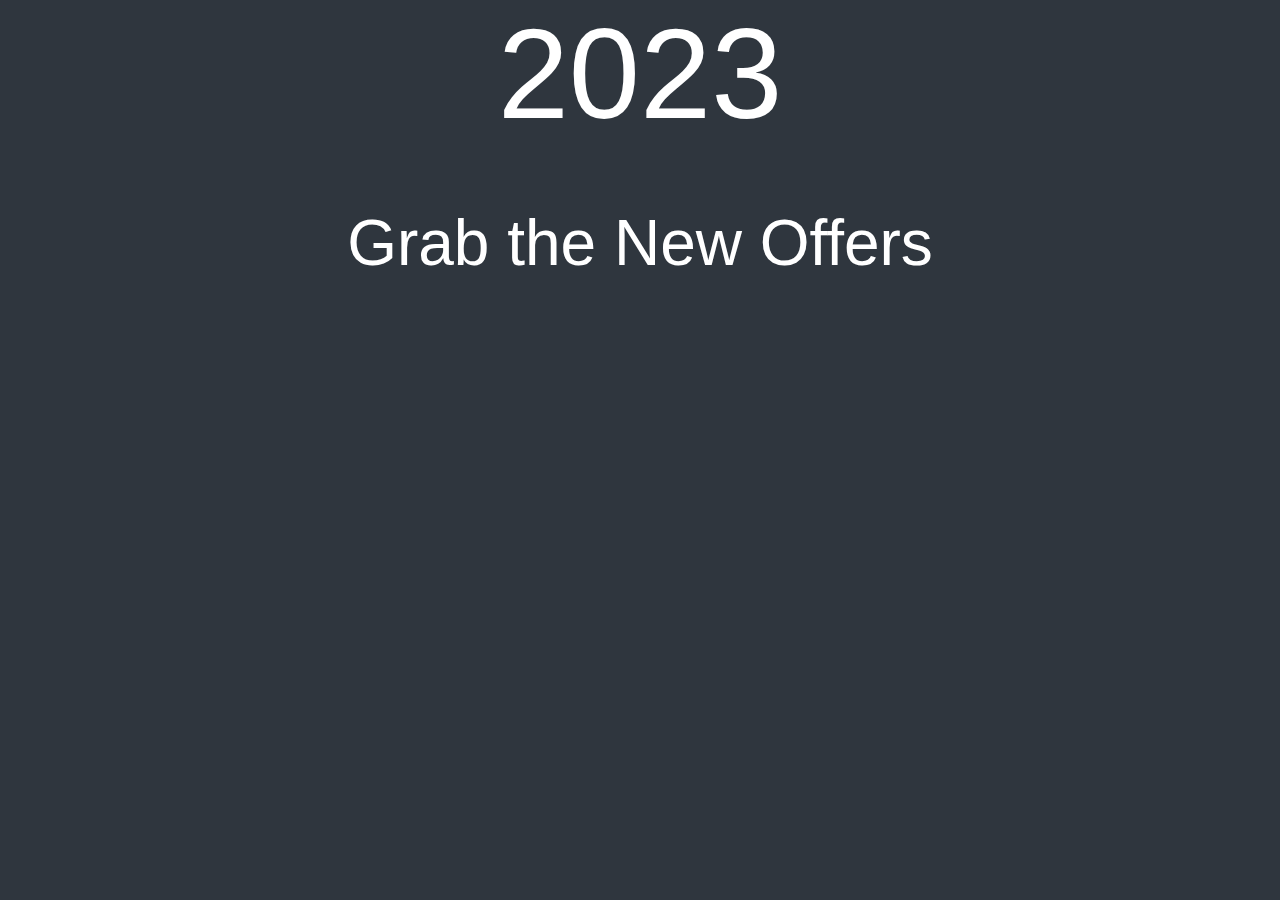
<file: Danamic_Timer/index.html>
﻿<!DOCTYPE html>

<html lang="en" xmlns="http://www.w3.org/1999/xhtml">
<head>
    <meta charset="utf-8" />
    <title>Timer</title>
    <link rel="stylesheet" href="style.css" />
</head>
<body>
    <div id="time">
        <div class="circle" style="--clr:#ffffff;">
            <div class="dots day_dot"></div>
            <svg>
                <circle cx="35" cy="35" r="35"></circle>
                <circle cx="35" cy="35" r="35" id="dd"></circle>
            </svg>
            <div id="days">00<br /><span></span></div>
        </div>

        <div class="circle" style="--clr:#ff2972;">
            <div class="dots hr_dot"></div>
            <svg>
                <circle cx="35" cy="35" r="35"></circle>
                <circle cx="35" cy="35" r="35" id="hh"></circle>
            </svg>
            <div id="Hours">00</div>
        </div>

        <div class="circle" style="--clr:#fee800;">
            <div class="dots min_dot"></div>
            <svg>
                <circle cx="35" cy="35" r="35"></circle>
                <circle cx="35" cy="35" r="35" id="mm"></circle>
            </svg>
            <div id="Minutes">00</div>
        </div>

        <div class="circle" style="--clr:#04fc43;">
            <div class="dots sec_dot"></div>
            <svg>
                <circle cx="35" cy="35" r="35"></circle>
                <circle cx="35" cy="35" r="35" id="ss"></circle>
            </svg>
            <div id="Seconds">00</div>
        </div>

    </div>
<h2 class="newYear">2023<br><span>Grab the New Offers</span></h2>

    <script>
        let days = document.getElementById("days");
        let hours = document.getElementById("Hours");
        let minutes = document.getElementById("Minutes");
        let seconds = document.getElementById("Seconds");


        let dd = document.getElementById("dd");
        let hh = document.getElementById("hh");
        let mm = document.getElementById("mm");
        let ss = document.getElementById("ss");

        let day_dot = document.querySelector('.day_dot');
        let hr_dot = document.querySelector('.hr_dot');
        let min_dot = document.querySelector('.min_dot');
        let sec_dot = document.querySelector('.sec_dot');


        let endDate = '07/28/2023/00:00:00';
        // date format 'mm/dd/yyyy'

        let x = setInterval(function () {
            let now = new Date(endDate).getTime();
            let countDown = new Date().getTime();
            let distance = now - countDown;

            //time calculator for days, hourse minute and secs

            let d = Math.floor(distance / (1000 * 60 * 60 * 24));
            let h = Math.floor((distance % (1000 * 60 * 60 * 24)) / (1000 * 60 * 60));
            let m = Math.floor((distance % (1000 * 60 * 60)) / (1000 * 60));
            let s = Math.floor((distance % (1000 * 60)) / (1000));


            /// optput the result
            days.innerHTML = d + "<br><span>Days</span>";
            hours.innerHTML = h + "<br><span>Hours</span>";
            minutes.innerHTML = m + "<br><span>minutes</span>";
            seconds.innerHTML = s + "<br><span>seconds</span>";


            // animate  stroke
            dd.style.strokeDashoffset = 440 - (440 * d) / 365;

            hh.style.strokeDashoffset = 440 - (440 * h) / 24;

            mm.style.strokeDashoffset = 440 - (440 * m) / 60;

            ss.style.strokeDashoffset = 440 - (440 * s) / 60;


            //animate the circle
            day_dot.style.transform = `rotateZ(${d * 0.986} deg)`;
            //360deg / 360deg = 0.986

            hr_dot.style.transform = `rotateZ(${h * 15}deg)`;
            //360 deg / 24hrs = 15

            min_dot.style.transform = `rotateZ(${m * 6}deg)`;
            //360deg / 60mins = 6

            sec_dot.style.transform = `rotateZ(${s * 6}deg)`;
           
            //360deg / 60secs = 6


            // if the countdown is over display message

            if (distance < 0) {
                clearInterval(x);

                document.getElementById("time").style.display = 'none';
                document.querySelector(".newYear").style.display = 'block';
            }
        })

    </script>
</body>
</html>
</file>
<file: Danamic_Timer/style.css>
﻿*{
    margin:0;
    padding:0;
    box-sizing:border-box;
    font-family:'Poppins', sans-serif;
}


body
{
    display:flex;
    justify-content:center;
    align-items:center;
    min-height:20vh;
    background:#2f363e;

}

#time{
    display:flex;
    gap:5px;
}

#time .circle {
position: relative;
width: 100px;
height: 100px;
display: flex;
justify-content: center;
align-items: center;
}

#time .circle svg {
    position: relative;
    width: 90px;
    height: 90px;
    transform:rotate(270deg);
}

/*timer and width define here */
#time .circle svg circle{
    width:100%;
    height:100%;
    fill:transparent;
    stroke-width:5;
    stroke:#282828;
    stroke-linecap:round;
    transform:translate(5px, 5px);
  
}

#time .circle svg circle:nth-child(2){
stroke:var(--clr);
stroke-dasharray:440;
stroke-dashoffset:440;
}

/*circle elements the timer counts */
#time div{
    position:absolute;
    text-align:center;
    font-weight:500;
    color:#fff;
    font-size:0.9em;
}

/*Days, motns, hours, minutes, and seconds positioning*/
#time div span{
transform:translateX(-25%) translateY(-10%);
font-size:0.7em;
font-weight:300;
letter-spacing:0.1em;
}


#time .dots{
position:absolute;
height:100%;
width:100%;
border-radius:50%;
display:flex;
justify-content:center;
align-items:flex-start;
z-index:1000;
}

#time .dots::before {
content: '';
position:absolute;
top: 15px;
left:32px;
width: 12px;
height: 12px;
background: var(--clr);
border-radius: 50%;
box-shadow: 0 0 20px var(--clr),
0 0 60px var(--clr);
}

.newYear{
    font-size:8em;
    font-weight:500;
    color:white;
    text-align:center;
    display:none;
}

.newYear span{
font-size:0.5em;
font-weight:300;
}
</file>
